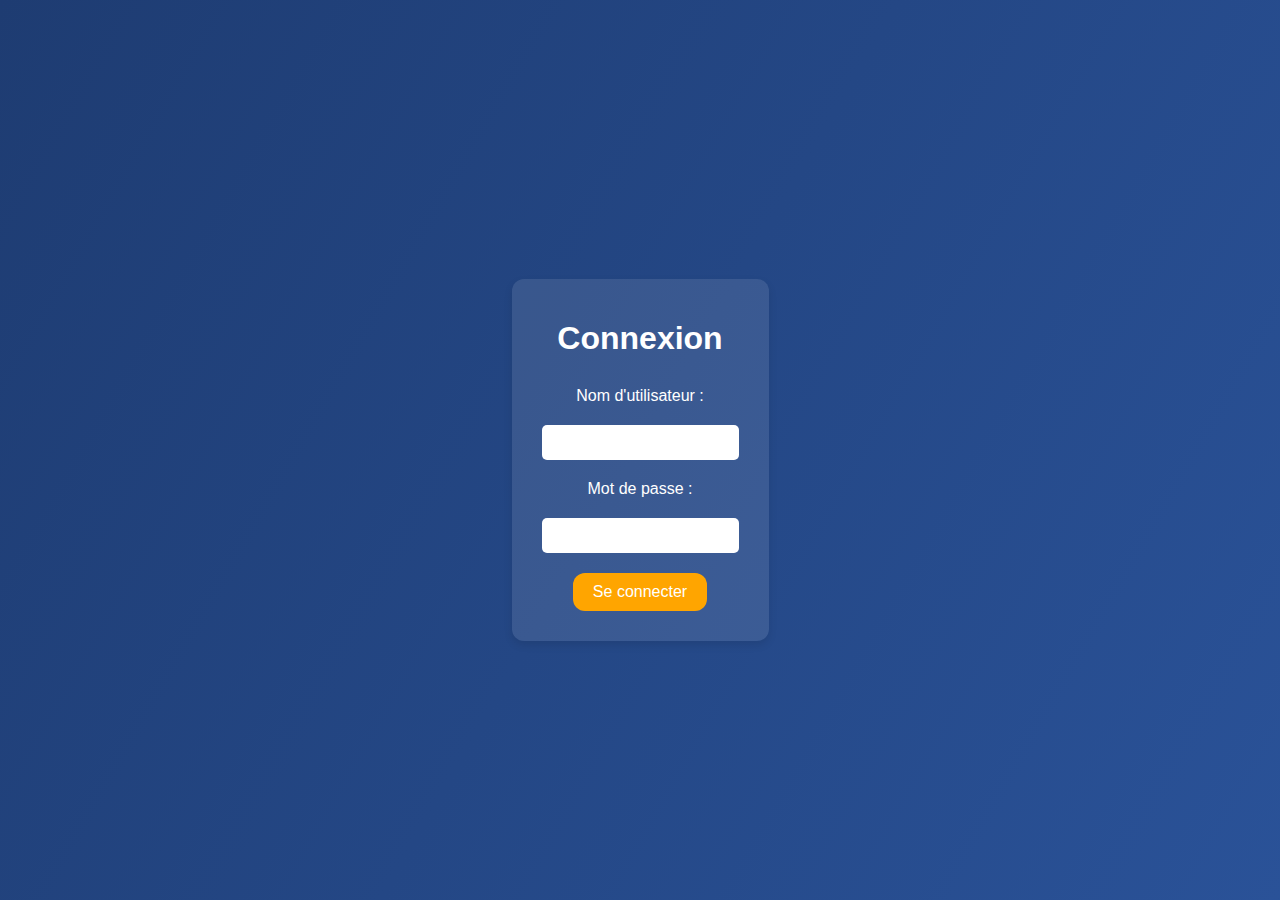
<file: index.html>
<!DOCTYPE html>
<html lang="fr">
<head>
    <meta charset="UTF-8">
    <meta name="viewport" content="width=device-width, initial-scale=1.0">
    <title>Connexion</title>
    <style>
        body {
            font-family: 'Arial', sans-serif;
            background: linear-gradient(120deg, #1e3c72, #2a5298);
            margin: 0;
            padding: 0;
            display: flex;
            flex-direction: column;
            align-items: center;
            justify-content: center;
            height: 100vh;
            color: white;
        }
        .container {
            background-color: rgba(255, 255, 255, 0.1);
            padding: 20px;
            border-radius: 12px;
            box-shadow: 0 4px 8px rgba(0, 0, 0, 0.1);
            text-align: center;
        }
        h1 {
            margin-bottom: 20px;
        }
        form {
            display: flex;
            flex-direction: column;
            align-items: center;
        }
        label, input {
            margin: 10px;
        }
        input[type="text"], input[type="password"] {
            padding: 10px;
            border-radius: 5px;
            border: none;
        }
        input[type="submit"] {
            background-color: #FFA500;
            border: none;
            color: white;
            padding: 10px 20px;
            text-align: center;
            text-decoration: none;
            display: inline-block;
            font-size: 16px;
            margin-top: 10px;
            cursor: pointer;
            border-radius: 12px;
        }
        input[type="submit"]:hover {
            background-color: white;
            color: black;
            border: 2px solid #FFA500;
        }
    </style>
    
</head>
<body>
    <div class="container" style="margin-top: 20px;">
        <h1>Connexion</h1>
        <form action="login.php" method="post">
            <label for="login_username">Nom d'utilisateur :</label>
            <input type="text" id="login_username" name="username" required>
            <label for="login_password">Mot de passe :</label>
            <input type="password" id="login_password" name="password" required>
            <input type="submit" value="Se connecter">
        </form>
    </div>
</body>
</html>
</file>
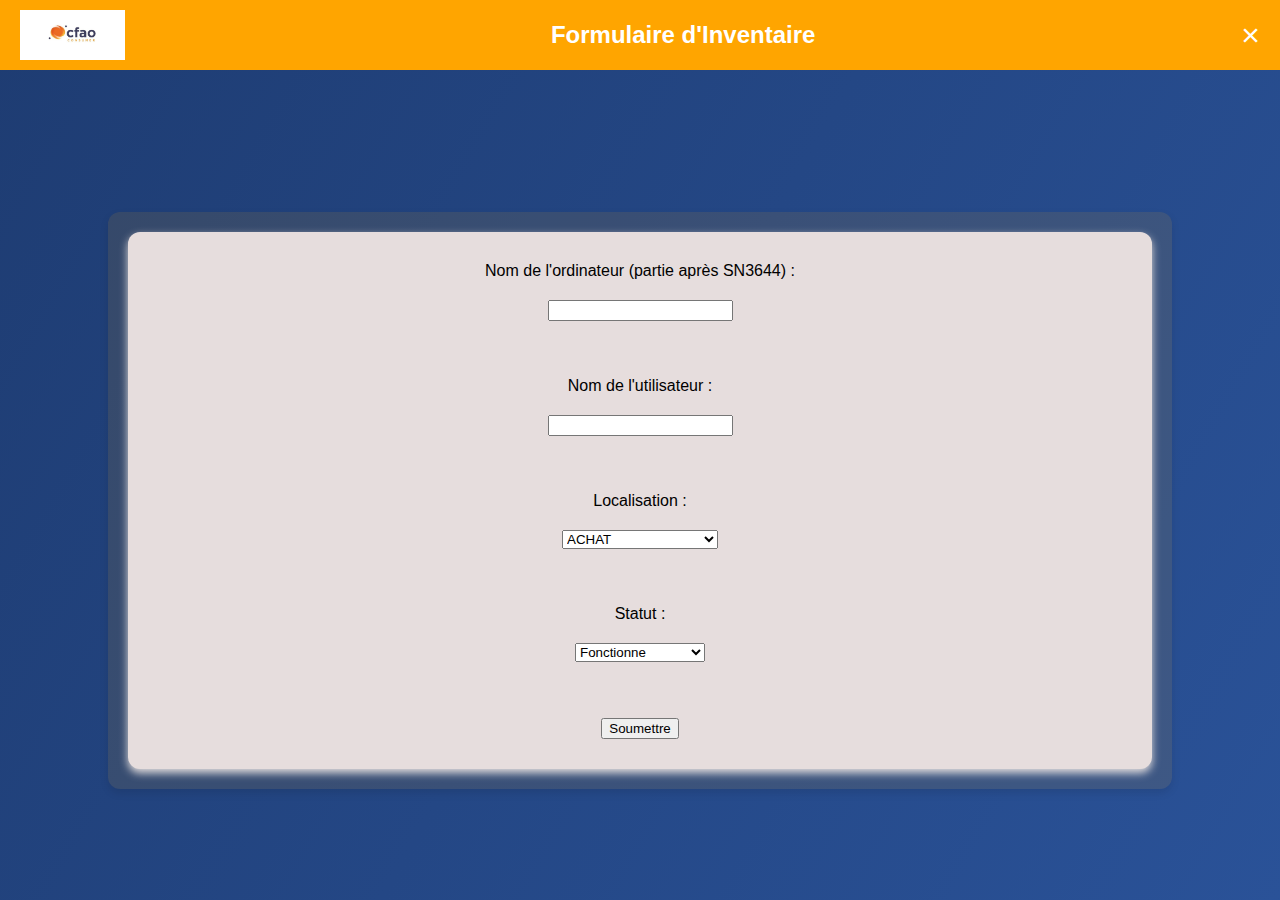
<file: formulaire.html>
<!DOCTYPE html>
<html lang="fr">
<head>
    <meta charset="UTF-8">
    <meta name="viewport" content="width=device-width, initial-scale=1.0">
    <title>Formulaire Ordinateurs</title>
    <link rel="stylesheet" href="style.css">
    <script>
        function prefixNom() {
            const nomInput = document.getElementById('nom');
            const prefix = 'SN3644';
            // Préfixer le nom avec 'SN3644'
            if (nomInput.value && !nomInput.value.startsWith(prefix)) {
                nomInput.value = prefix + nomInput.value;
            }
        }

        document.addEventListener('DOMContentLoaded', function() {
            const form = document.querySelector('form');
            form.addEventListener('submit', prefixNom);
        });
    </script>
</head>
<body>
    <header>
        <img src="cfao logo2.png" alt="Logo CFAO" class="logo">
        <h1>Formulaire d'Inventaire</h1>
        <a href="login.html" class="close">&times;</a>
    </header>
    <div class="container">
        <form action="insert.php" method="post">
            <label for="nom">Nom de l'ordinateur (partie après SN3644) :</label>
            <input type="text" id="nom" name="nom" required><br><br>
            
            <label for="utilisateur">Nom de l'utilisateur :</label>
            <input type="text" id="utilisateur" name="utilisateur" required><br><br>

            <label for="localisation">Localisation :</label>
            <select id="localisation" name="localisation" required>
                <option value="ACHAT">ACHAT</option>
                <option value="COMPTABILITE">COMPTABILITE</option>
                <option value="DIRECTION">DIRECTION</option>
                <option value="EXPANSION">EXPANSION</option>
                <option value="FINANCE">FINANCE</option>
                <option value="RH">RH</option>
                <option value="INFORMATIQUE">INFORMATIQUE</option>
                <option value="JURISTE">JURISTE</option>
                <option value="MAINTENANCE">MAINTENANCE</option>
                <option value="MARKETING&COM">MARKETING&COM</option>
                <option value="REFERENTIEL">REFERENTIEL</option>
                <option value="SECURITE&QUALITE">SECURITE&QUALITE</option>
                <option value="SUPPLY">SUPPLY</option>
                <option value="TRANSIT">TRANSIT</option>
                <option value="TRESORERIE">TRESORERIE</option>
            </select><br><br>
            
            <label for="statut">Statut :</label>
            <select id="statut" name="statut" required>
                <option value="fonctionne">Fonctionne</option>
                <option value="ne fonctionne pas">Ne fonctionne pas</option>
            </select><br><br>
            
            <input type="submit" value="Soumettre">
        </form>
    </div>
</body>
</html>
</file>
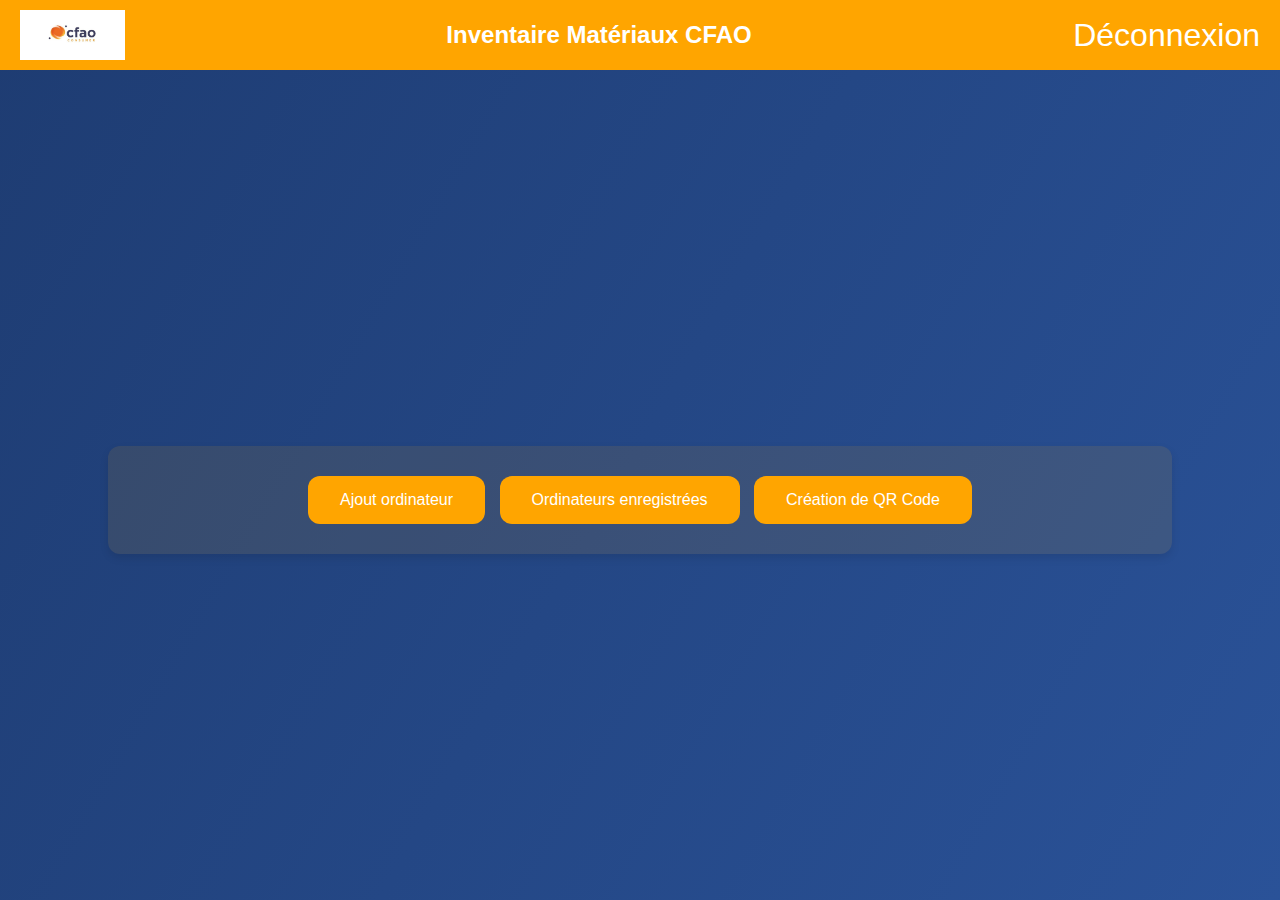
<file: login.html>
<!DOCTYPE html>
<html lang="fr">
<head>
    <meta charset="UTF-8">
    <meta name="viewport" content="width=device-width, initial-scale=1.0">
    <title>Accueil</title>
    <link rel="stylesheet" href="style.css">
</head>
<body>
    <header>
        <img src="cfao logo2.png" alt="Logo CFAO" class="logo">
        <h1>Inventaire Matériaux CFAO</h1>
        <a href="index.html" class="close">Déconnexion</a>
    </header>
    <div class="container">
        <button onclick="location.href='formulaire.html'">Ajout ordinateur</button>
        <button onclick="location.href='inventaire.php'">Ordinateurs enregistrées</button>
        <button onclick="location.href='qrcode.html'">Création de QR Code</button>
    </div>
</body>
</html>
</file>
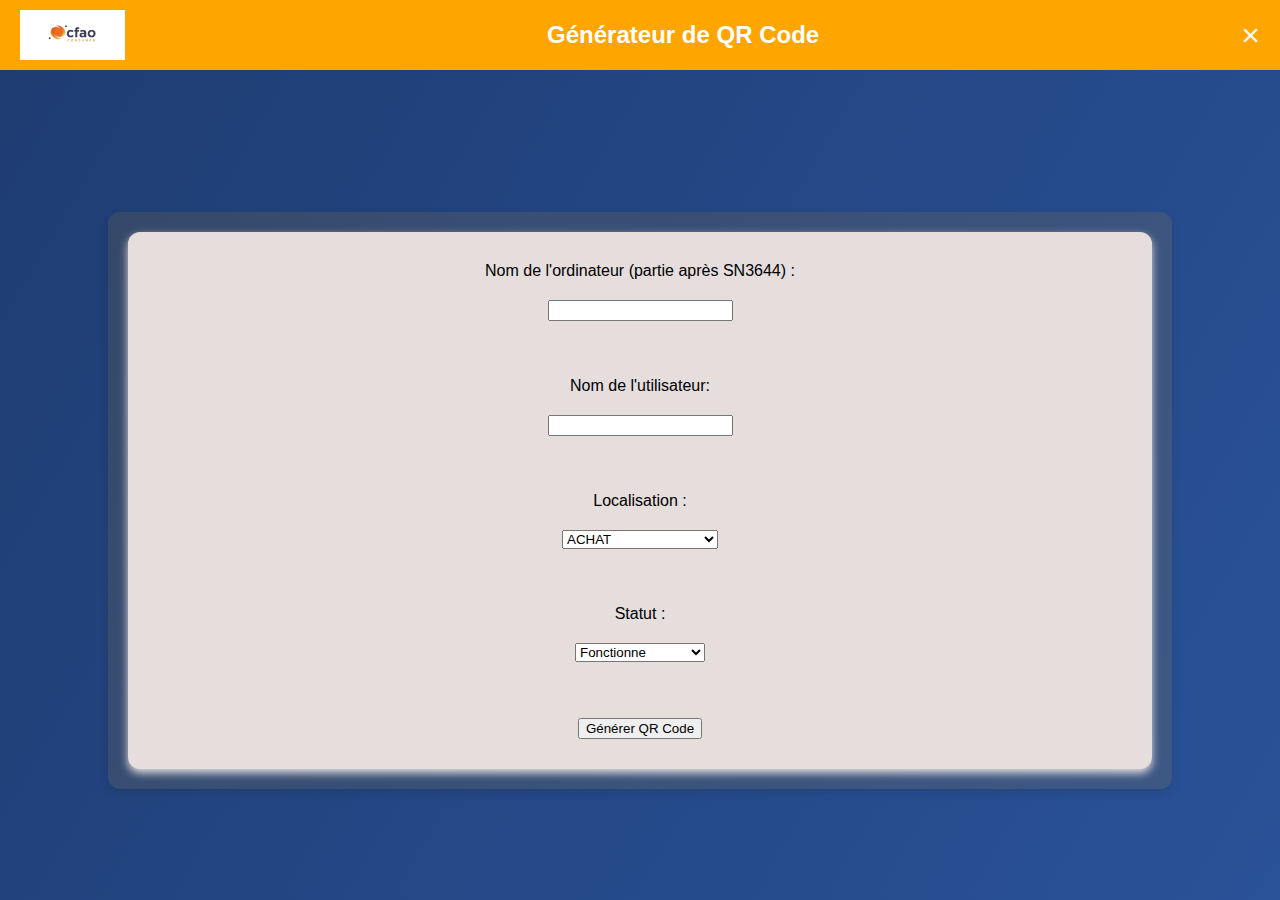
<file: qrcode.html>
<!DOCTYPE html>
<html lang="fr">
<head>
    <meta charset="UTF-8">
    <meta name="viewport" content="width=device-width, initial-scale=1.0">
    <title>Générateur de QR Code</title>
    <link rel="stylesheet" href="style.css">
</head>
<body>
    <header>
        <img src="cfao logo2.png" alt="Logo CFAO" class="logo">
        <h1>Générateur de QR Code</h1>
        <a href="login.html" class="close">&times;</a>
    </header>
    <div class="container">
        <form id="qrForm">

            <label for="nomMachine">Nom de l'ordinateur (partie après SN3644) :</label>
            <input type="text" id="nomMachine" name="nomMachine" required><br><br>

            <label for="nom">Nom de l'utilisateur:</label>
            <input type="text" id="nom" name="nom" required><br><br>
            
            <label for="localisation">Localisation :</label>
            <select id="localisation" name="localisation" required>
                <option value="ACHAT">ACHAT</option>
                <option value="COMPTABILITE">COMPTABILITE</option>
                <option value="DIRECTION">DIRECTION</option>
                <option value="EXPANSION">EXPANSION</option>
                <option value="FINANCE">FINANCE</option>
                <option value="RH">RH</option>
                <option value="INFORMATIQUE">INFORMATIQUE</option>
                <option value="JURISTE">JURISTE</option>
                <option value="MAINTENANCE">MAINTENANCE</option>
                <option value="MARKETING&COM">MARKETING&COM</option>
                <option value="REFERENTIEL">REFERENTIEL</option>
                <option value="SECURITE&QUALITE">SECURITE&QUALITE</option>
                <option value="SUPPLY">SUPPLY</option>
                <option value="TRANSIT">TRANSIT</option>
                <option value="TRESORERIE">TRESORERIE</option>
            </select><br><br>
            
            <label for="statut">Statut :</label>
            <select id="statut" name="statut" required>
                <option value="fonctionne">Fonctionne</option>
                <option value="ne fonctionne pas">Ne fonctionne pas</option>
            </select><br><br>
            
            <input type="submit" value="Générer QR Code">
        </form>
        <canvas id="canvas" width="800" height="800" style="display: none;"></canvas>
        <button id="downloadBtn" style="display: none;">Télécharger le QR Code</button>
    </div>
    <script src="qrcode.min.js"></script>
    <script>
        document.getElementById('qrForm').addEventListener('submit', function(event) {
            event.preventDefault();

            const nom = document.getElementById('nom').value;
            const nomMachine = document.getElementById('nomMachine').value;
            const localisation = document.getElementById('localisation').value;
            const statut = document.getElementById('statut').value;

            // Ajouter le préfixe SN3644 au nom de l'ordinateur
            const prefixedNomMachine = 'SN3644' + nomMachine;

            const data = `${prefixedNomMachine} - ${nom} -  ${localisation} - ${statut}`;

            generateQRCode(data, prefixedNomMachine);
        });

        function generateQRCode(data, prefixedNomMachine) {
            const canvas = document.getElementById('canvas');
            const ctx = canvas.getContext('2d');
            const qrcodeContainer = document.createElement('div');
            
            const qrcode = new QRCode(qrcodeContainer, {
                text: data,
                width: 500,
                height: 500
            });

            const qrImage = qrcodeContainer.querySelector('img');
            qrImage.onload = function() {
                ctx.clearRect(0, 0, canvas.width, canvas.height);
                
                // Load background image
                const background = new Image();
                background.src = 'LPT106.png';
                background.onload = function() {
                    ctx.drawImage(background, 0, 0, canvas.width, canvas.height);
                    
                    // Draw QR code
                    const qrSize = 500;
                    const qrX = (canvas.width - qrSize) / 2;
                    const qrY = (canvas.height - qrSize) / 2;
                    ctx.drawImage(qrImage, qrX, qrY, qrSize, qrSize);
                    
                    // Show download button and set its onclick event
                    const downloadBtn = document.getElementById('downloadBtn');
                    downloadBtn.style.display = 'block';
                    downloadBtn.onclick = function() {
                        const link = document.createElement('a');
                        link.download = `CFAO_QR_Code_${prefixedNomMachine}`;
                        link.href = canvas.toDataURL();
                        link.click();
                    };
                };
            };
        }
    </script>
</body>
</html>
</file>
<file: style.css>
/* Global styles */
body {
    font-family: 'Arial', sans-serif;
    background: linear-gradient(120deg, #1e3c72, #2a5298); /* Bleu nuit dynamique */
    margin: 0;
    padding: 0;
    display: flex;
    flex-direction: column;
    align-items: center;
    justify-content: center;
    height: 100vh;
    color: white;
}

/* Header styles */
header {
    position: fixed;
    top: 0;
    width: 100%;
    padding: 10px;
    background-color: #FFA500;
    display: flex;
    align-items: center;
    justify-content: center;
    z-index: 1000; /* Assure que le header reste au-dessus des autres éléments */
}

.header-content {
    display: flex;
    align-items: center;
    width: 100%;
    justify-content: space-between; /* Espace entre le logo et le titre */
}

.logo {
    height: 50px;
    margin-left: 20px;
}

h1 {
    margin: 0;
    font-size: 1.5rem;
    text-align: center;
    flex-grow: 1;
}

.close {
    margin-right: 20px;
    text-decoration: none;
    font-size: 2rem;
    color: white;
}

.close:hover {
    color: red;
}

/* Container styles for index.html */
.container {
    text-align: center;
    background-color: rgba(255, 165, 0, 0.1); /* Fond blanc orangé léger */
    padding: 20px;
    border-radius: 12px;
    box-shadow: 0 4px 8px rgba(0, 0, 0, 0.1);
    margin-top: 100px; /* Ajoute de l'espace entre le header et le contenu */
    width: 80%; /* Augmenter la largeur du conteneur */
}

button {
    background-color: #FFA500; /* Orange */
    border: none;
    color: white;
    padding: 15px 32px;
    text-align: center;
    text-decoration: none;
    display: inline-block;
    font-size: 16px;
    margin: 10px 5px;
    cursor: pointer;
    transition-duration: 0.4s;
    border-radius: 12px;
}

button:hover {
    background-color: white;
    color: black;
    border: 2px solid #FFA500;
}

/* Form and database table styles */
form, .container table {
    background-color: rgb(230, 221, 221);
    padding: 20px;
    border-radius: 12px;
    box-shadow: 0 4px 8px rgb(226, 221, 221);
    color: black; /* Couleur du texte en noir pour une meilleure lisibilité */
}

form {
    display: flex;
    flex-direction: column;
    align-items: center;
}

label, input, select {
    margin: 10px;
}

table {
    width: 100%; /* Augmenter la largeur du tableau */
    border-collapse: collapse;
}

th, td {
    padding: 15px;
    text-align: left;
    border-bottom: 1px solid #000000;
}

tr:hover {
    background-color: rgb(240, 131, 6);
}

.record-count {
    margin-top: 270px; /* Reduced margin to bring the content closer */
    font-size: 20px;
    font-weight: bold;
    color: #ecf0f1;
    margin-bottom: -60px;
}


/* Styles pour les boutons d'action */
.delete-btn, .edit-btn {
    border: none;
    color: white;
    padding: 3px 7px; /* Réduire la taille du padding pour un bouton plus petit */
    text-align: center;
    text-decoration: none;
    display: inline-block;
    font-size: 12px; /* Réduire la taille de la police */
    margin: 2px; /* Réduire l'espacement autour du bouton */
    cursor: pointer;
    border-radius: 50%; /* Forme circulaire */
    width: 25px; /* Largeur fixe */
    height: 25px; /* Hauteur fixe */
    line-height: 25px; /* Alignement vertical du texte */
}

/* Style spécifique pour le bouton de suppression */
.delete-btn {
    background-color: #FF0000; 
    transition: background-color 0.3s ease;
}

.delete-btn:hover {
    background-color: #FF7F7F; 
}

/* Style spécifique pour le bouton d'édition */
.edit-btn {
    background-color: #4CAF50; 
    transition: background-color 0.3s ease;
}

.edit-btn:hover {
    background-color: #45a049; 
}

/* Formulaire d'édition */
#editFormContainer {
    background-color: rgba(255, 255, 255, 0.9); /* Fond blanc translucide */
    padding: 20px;
    border-radius: 12px;
    box-shadow: 0 4px 8px rgba(0, 0, 0, 0.1);
    position: fixed;
    top: 50%;
    left: 50%;
    transform: translate(-50%, -50%);
    z-index: 1001; /* Au-dessus du header */
}

/* Ajout d'une transition pour les boutons */
button, .delete-btn, .edit-btn {
    transition: all 0.3s ease;
}

@media (max-width: 600px) {
    body {
        padding: 20px;
    }

    header {
        flex-direction: column;
    }

    .close {
        top: 10px;
        right: 10px;
    }
}

.next, .prev {
    background-color: #FFA500; /* Orange */
    color: white; /* Écriture blanche */
    border: none; /* Pas de bordure */
    padding: 10px 20px; /* Padding pour donner de l'espace autour du texte */
    text-align: center; /* Centrer le texte */
    text-decoration: none; /* Pas de soulignement du texte */
    display: inline-block; /* Permet de définir les dimensions du bouton */
    font-size: 16px; /* Taille de la police */
    margin: 10px 2px; /* Marges autour du bouton */
    cursor: pointer; /* Curseur en forme de pointeur */
    border-radius: 12px; /* Bords arrondis */
    transition-duration: 0.4s; /* Animation de transition */
}

.next:hover, .prev:hover {
    background-color: white; /* Fond blanc au survol */
    color: black; /* Texte noir au survol */
    border: 2px solid #FFA500; /* Bordure orange au survol */
}


.search-bar {
    margin: 420px 54px -221px; /* Augmenter la marge bottom pour plus de descente */
    text-align: center;
}

.search-bar form {
    display: inline-block;
    margin-top: 10px; /* Ajouter un peu d'espace au-dessus du formulaire */
}

.search-bar input[type="text"] {
    padding: 10px;
    width: 300px; /* Conserver la même largeur */
    border: 1px solid #ccc;
    border-radius: 4px;
}

.search-bar button {
    padding: 10px 15px;
    background-color: #FFA500;
    color: white;
    border: none;
    border-radius: 4px;
    cursor: pointer;
}

.search-bar button:hover {
    background-color: #ffa600b4;
}
</file>
